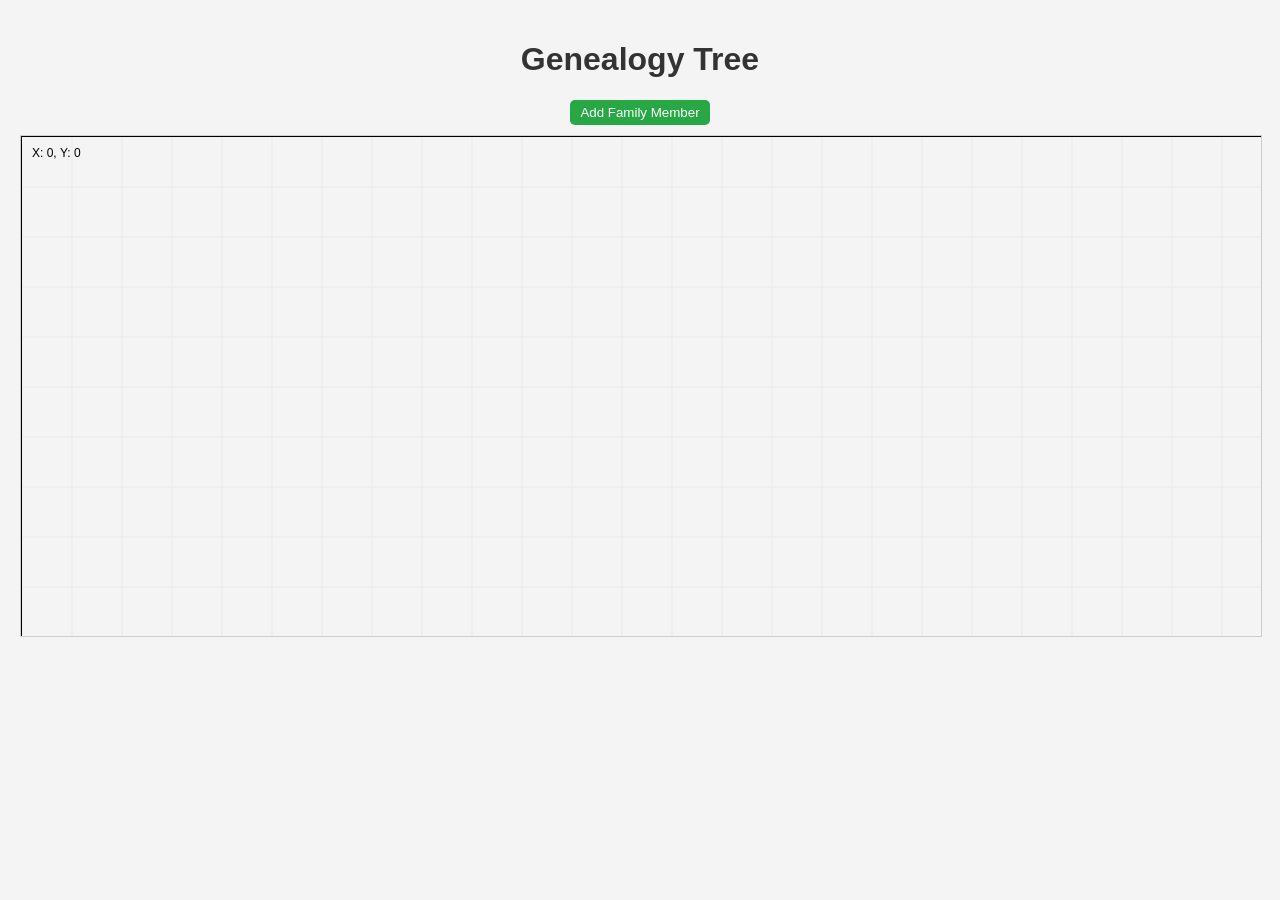
<file: genealogy-tree/0.1.0-stable/Untitled-1.html>
<!DOCTYPE html>
<html lang="en">
<head>
    <meta charset="UTF-8">
    <meta name="viewport" content="width=device-width, initial-scale=1.0">
    <title>Genealogy Tree</title>
    <link rel="stylesheet" href="Untitled-css.css">
</head>
<body>
    <h1>Genealogy Tree</h1>
    <button id="add-member">Add Family Member</button>
    <div id="canvas-container">
        <canvas id="tree-canvas"></canvas>
    </div>

    <!-- Modal for adding family member details -->
    <div id="modal" class="modal">
        <div class="modal-content">
            <span class="close">&times;</span>
            <h2>Add Family Member</h2>
            <form id="member-form">
                <label for="name">Name:</label>
                <input type="text" id="name" name="name" required><br>
                <label for="birthDate">Birth Date:</label>
                <input type="date" id="birthDate" name="birthDate" required><br>
                <button type="submit">Add Member</button>
            </form>
        </div>
    </div>

    <script src="untitlesjs.js"></script>
</body>
</html>
</file>
<file: genealogy-tree/0.1.0-stable/Untitled-css.css>
/* filepath: /c:/Users/aaron/Documents/GitHub/Geneology-tree/genealogy-tree/src/styles.css */
body {
    font-family: Arial, sans-serif;
    background-color: #f4f4f4;
    margin: 0;
    padding: 20px;
}

h1 {
    text-align: center;
    color: #333;
}

button {
    background-color: #28a745;
    color: white;
    border: none;
    border-radius: 5px;
    padding: 5px 10px;
    cursor: pointer;
    display: block;
    margin: 10px auto;
}

button:hover {
    background-color: #218838;
}

#canvas-container {
    width: 100%;
    height: 500px;
    overflow: hidden; /* Hide scroll bars */
    border: 1px solid #ccc;
    margin: 0 auto;
    position: relative;
    cursor: grab; /* Change cursor to indicate panning */
}

canvas {
    display: block;
    border: 1px solid #000; /* Add border around canvas */
}

/* Modal styles */
.modal {
    display: none; /* Hidden by default */
    position: fixed; /* Stay in place */
    z-index: 1; /* Sit on top */
    left: 0;
    top: 0;
    width: 100%; /* Full width */
    height: 100%; /* Full height */
    overflow: auto; /* Enable scroll if needed */
    background-color: rgb(0,0,0); /* Fallback color */
    background-color: rgba(0,0,0,0.4); /* Black w/ opacity */
}

.modal-content {
    background-color: #fefefe;
    margin: 15% auto; /* 15% from the top and centered */
    padding: 20px;
    border: 1px solid #888;
    width: 80%; /* Could be more or less, depending on screen size */
}

.close {
    color: #aaa;
    float: right;
    font-size: 28px;
    font-weight: bold;
}

.close:hover,
.close:focus {
    color: black;
    text-decoration: none;
    cursor: pointer;
}
</file>
